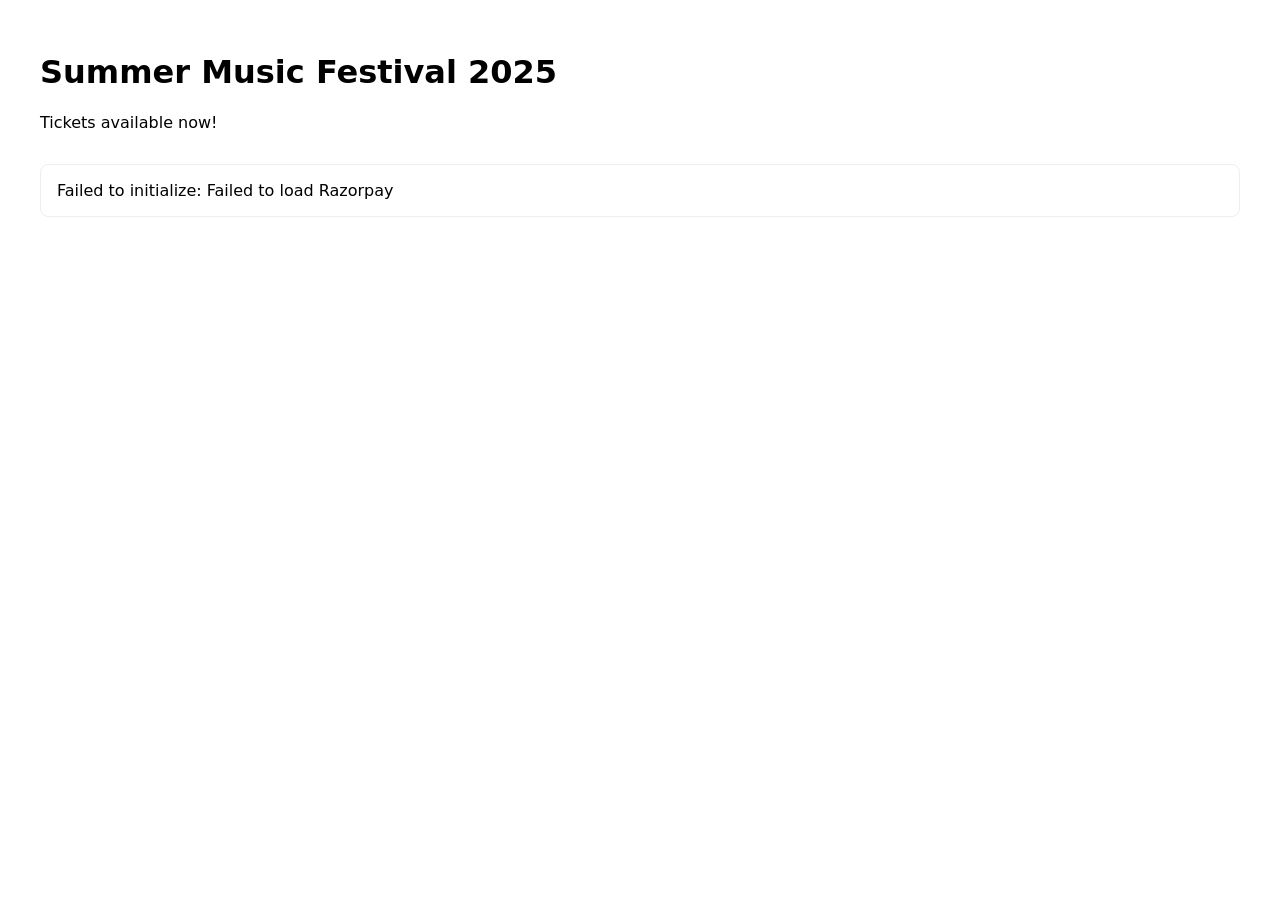
<file: web/sdk/index.html>
<!DOCTYPE html>
<html>
  <head>
    <base href="$FLUTTER_BASE_HREF" />
    <meta charset="UTF-8" />
    <meta content="IE=Edge" http-equiv="X-UA-Compatible" />
    <meta name="description" content="Events360 Tickets" />

    <meta name="mobile-web-app-capable" content="yes" />
    <meta name="apple-mobile-web-app-status-bar-style" content="black" />
    <meta name="apple-mobile-web-app-title" content="events360_admin" />

    <!-- Favicon -->
    <link rel="icon" type="image/png" href="favicon.png" />
    <title>Event Tickets</title>

    <style>
      body {
        max-width: 1200px;
        margin: 0 auto;
        padding: 2rem;
        font-family: system-ui;
      }

      #widget-container {
        margin: 2rem 0;
        border: 1px solid #eee;
        padding: 1rem;
        border-radius: 8px;
      }
    </style>
  </head>

  <body>
    <h1>Summer Music Festival 2025</h1>
    <p>Tickets available now!</p>

    <div id="widget-container"></div>

    <script src="events360.js"></script>
    <script>
      const config = {
        apiKey: "00ecff45-2e07-44f6-9085-8ae3ebb22e57-1742880172179",
        eventId: "b15bbf2d-9837-4b42-b665-948ff273d2cb",
        theme: "dark",
        environment: "local",
      };

      const ticketWidget = new Events360(config);

      document.addEventListener("DOMContentLoaded", async () => {
        try {
          // Load Razorpay first
          await new Promise((resolve, reject) => {
            if (window.Razorpay) return resolve();

            const script = document.createElement("script");
            script.src = "https://checkout.razorpay.com/v1/checkout.js";
            script.onload = resolve;
            script.onerror = () => reject(new Error("Failed to load Razorpay"));
            document.head.appendChild(script);
          });

          // Then initialize widget
          await ticketWidget.init("widget-container");
        } catch (error) {
          console.error("Initialization failed:", error);
          document.getElementById("widget-container").innerHTML = `
            <div class="e360-error">
              Failed to initialize: ${error.message}
            </div>
          `;
        }
      });
    </script>
  </body>
</html>
</file>
